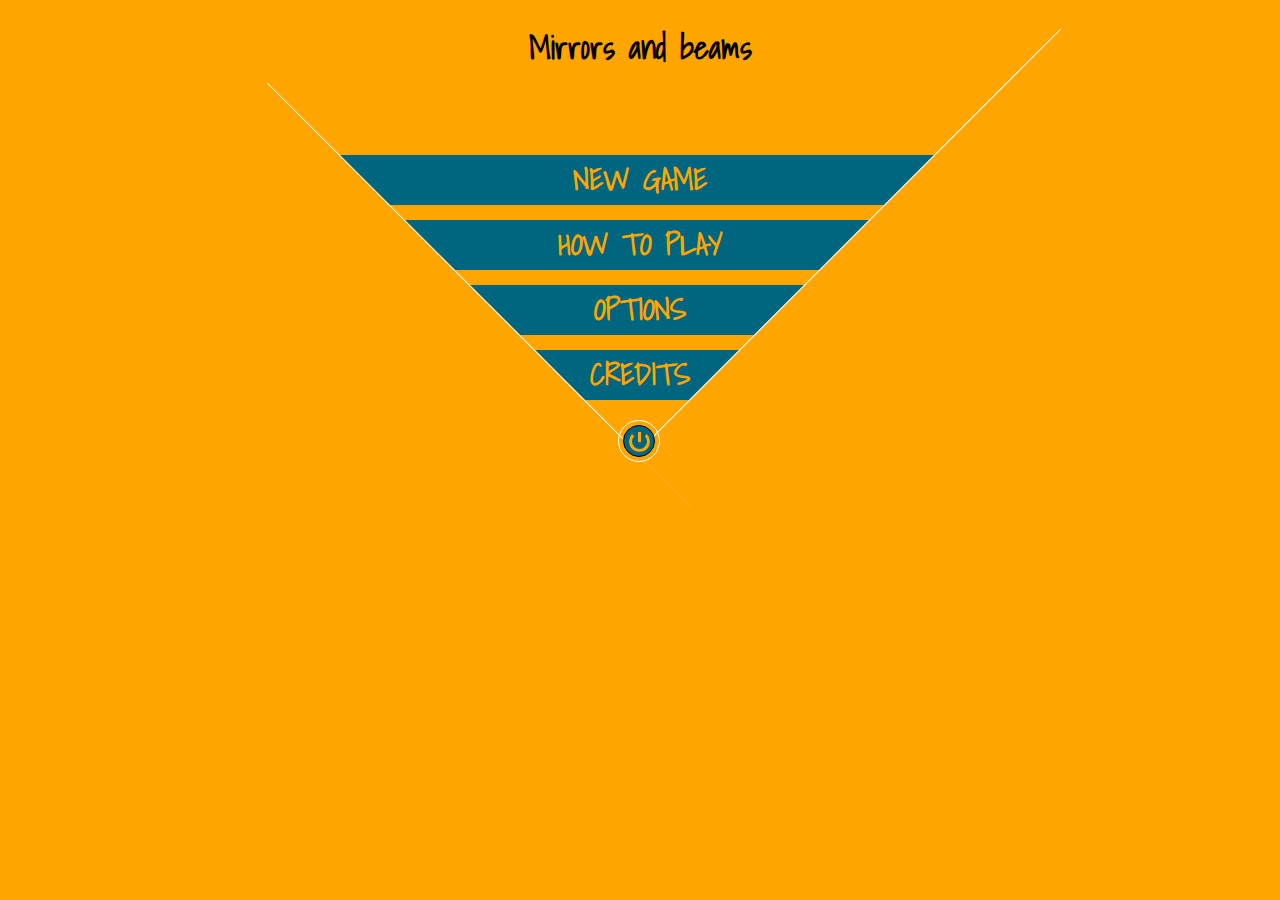
<file: index.html>
<!DOCTYPE html>
<html>
<head>
	<meta charset="UTF-8"/>
	<title>Mirrors and beams</title>
	<link rel="stylesheet" href="style.css"/>
</head>

<body>
<div id="content">
	<h1>Mirrors and beams</h1>

	<div id="menu">
	 <div id="left_boundry" class="boundry"></div>
	 <div id="newGame_button" class="menu_entry"><p>NEW GAME</p></div>
	 <div id="howToPlay_button" class="menu_entry"><p>HOW TO PLAY</p></div>
	 <div id="options_button" class="menu_entry"><p>OPTIONS</p></div>
	 <div id="credits_button" class="menu_entry"><p>CREDITS</p></div>
	 <div id="right_boundry" class="boundry"></div>
	 <div id="exit_button"></div>
	 <div id="exit_boundry"></div>
	</div>

	<div id="options" class="hidden">
	 <h2>Options</h2>
	 <label for="level_select">Level</label>
	 <select id="level_select"></select></br>
	 <label for="fieldSize_inputText">Field size</label>
	 <input id="fieldSize_inputText" type="text" value="45"
	        placeholder="20-99"
	        pattern="^[2-9][0-9]$" required="required"/></br>
	</div>

	<div id="game_root">
	</div>

	<div id="winning_banner">
	 <svg width="500" height="350" viewBox="0 0 500 350">
	  <path id="myPath" fill="none" stroke="#000000" stroke-miterlimit="10"
	     d="M91.4,104.2c3.2-3.4,18.4-0.6,23.4-0.6c5.7,0.1,10.8,0.9,16.3,
	        2.3 c13.5,3.5,26.1,9.6,38.5,16.2c12.3,6.5,21.3,16.8,31.9,
	        25.4c10.8,8.7,21,18.3,31.7,26.9c9.3,7.4,20.9,11.5,31.4,16.7 c13.7,
	        6.8,26.8,9.7,41.8,9c21.4-1,40.8-3.7,61.3-10.4c10.9-3.5,18.9-11.3,
	        28.5-17.8c5.4-3.7,10.4-6.7,14.8-11.5 c1.9-2.1,3.7-5.5,6.5-6.5"/>
	  <text>
	   <textpath xlink:href="#myPath">
	    Congratulations!
	    <animate attributeName="startOffset" from="-100%" to ="100%"
		         begin="1s" dur="5s" repeatCount="indefinite" keyTimes="0;1"
				 calcMode="spline" keySplines="0.1 0.2 .22 1"/>
	   </textpath>
	  </text>
	 </svg>
	 <!--
	 <button id="nextLevel_button">Next level</button>
	 -->
	</div>
</div>

<script src="scripts/drawing.js"></script>
<script src="scripts/game.js"></script>
<script src="scripts/levels.js"></script>
<script src="scripts/input.js"></script>
<script src="scripts/utils.js"></script>

<script>

const DEFAULT_FIELD_SIZE = 45;

var els = buildElementList(
	// main elements
	"game_root", "options", "winning_banner",
	// buttons
	"newGame_button", "howToPlay_button", "options_button",
	"credits_button", "exit_button",
	// input
	"fieldSize_inputText", "level_select"
);

window.onload = function() {
	els.newGame_button  .onclick = startNewGame;
	els.howToPlay_button.onclick = function(){openNewTab("howto.html")};
	els.credits_button  .onclick = function(){openNewTab("credits.html")};

	els.options_button.onclick = function() {
		removeAllChildren(els.game_root);
		els.options.classList.remove("hidden");
	}

	els.exit_button.onclick = function(){
		removeAllChildren(els.game_root);
		els.options.classList.add("hidden");
		els.winning_banner.style.visibility = "hidden";
	}

	var optionList = els.level_select.options;
	levels.names.forEach(level_name =>
		optionList.add(new Option(level_name, level_name))
	);

	validate_fieldSize_inputText();
}

function openNewTab(url) {
	var newwin = window.open(url, '_blank');
	newwin.focus();
}

function onGameOver() {
	els.winning_banner.style.visibility = "visible";
}

function validate_fieldSize_inputText() {
	if(!els.fieldSize_inputText.checkValidity())
		els.fieldSize_inputText.value = DEFAULT_FIELD_SIZE.toString();
}

function startNewGame() {

	validate_fieldSize_inputText();

	els.winning_banner.style.visibility = "hidden";
	els.options.classList.add("hidden");

	var selected_lvl;
	selected_lvl = els.level_select.selectedIndex;
	selected_lvl = els.level_select.options[selected_lvl].value;
	selected_lvl = levels.getLevel(selected_lvl);
	game.newGame(selected_lvl);

	draw.init(
		game,
		els.game_root,
		parseInt(els.fieldSize_inputText.value)
	);

	input.init(game, draw, onGameOver);
}

/*
function startNextGame() {
	validate_fieldSize_inputText();

	els.winning_banner.style.visibility = "hidden";
	els.options.classList.add("hidden");

	game.newGame(game.nextLevelName);

	draw.init(
		game,
		els.game_root,
		parseInt(els.fieldSize_inputText.value)
	);

	input.init(game, draw, onGameOver);
}
*/
</script>

</body>

</html>
</file>
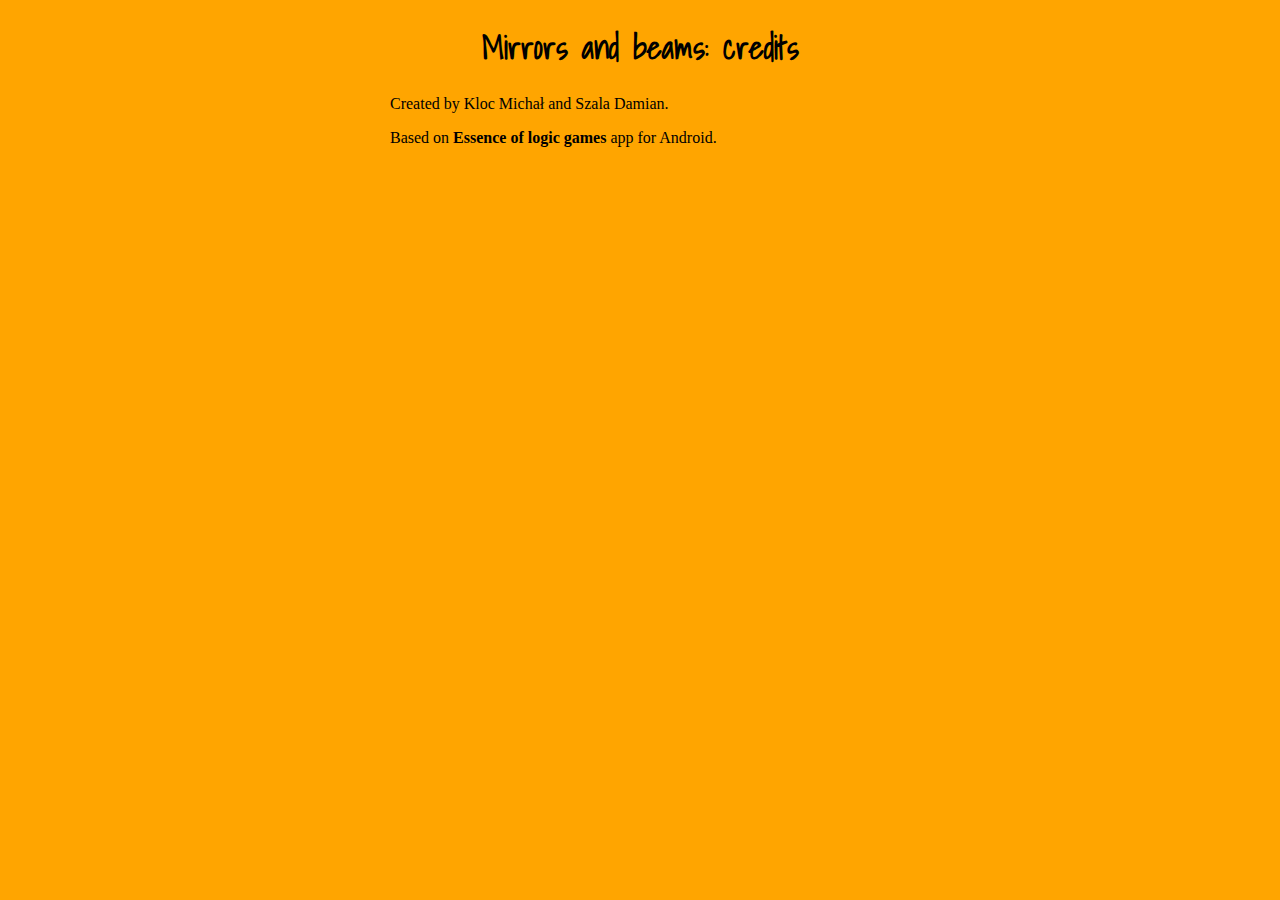
<file: credits.html>
<!DOCTYPE html>
<html>
<head>
	<meta charset="UTF-8"/>
	<title>Mirrors and beams</title>
	<link rel="stylesheet" href="style.css"/>
</head>

<body>
<div id="content">
	<section>
	 <h1>Mirrors and beams: credits</h1>
	 <p>Created by Kloc Michał and Szala Damian.</p>
	 <p>Based on <strong>Essence of logic games</strong> app for Android.</p>
	</section>
</div>
</body>

</html>
</file>
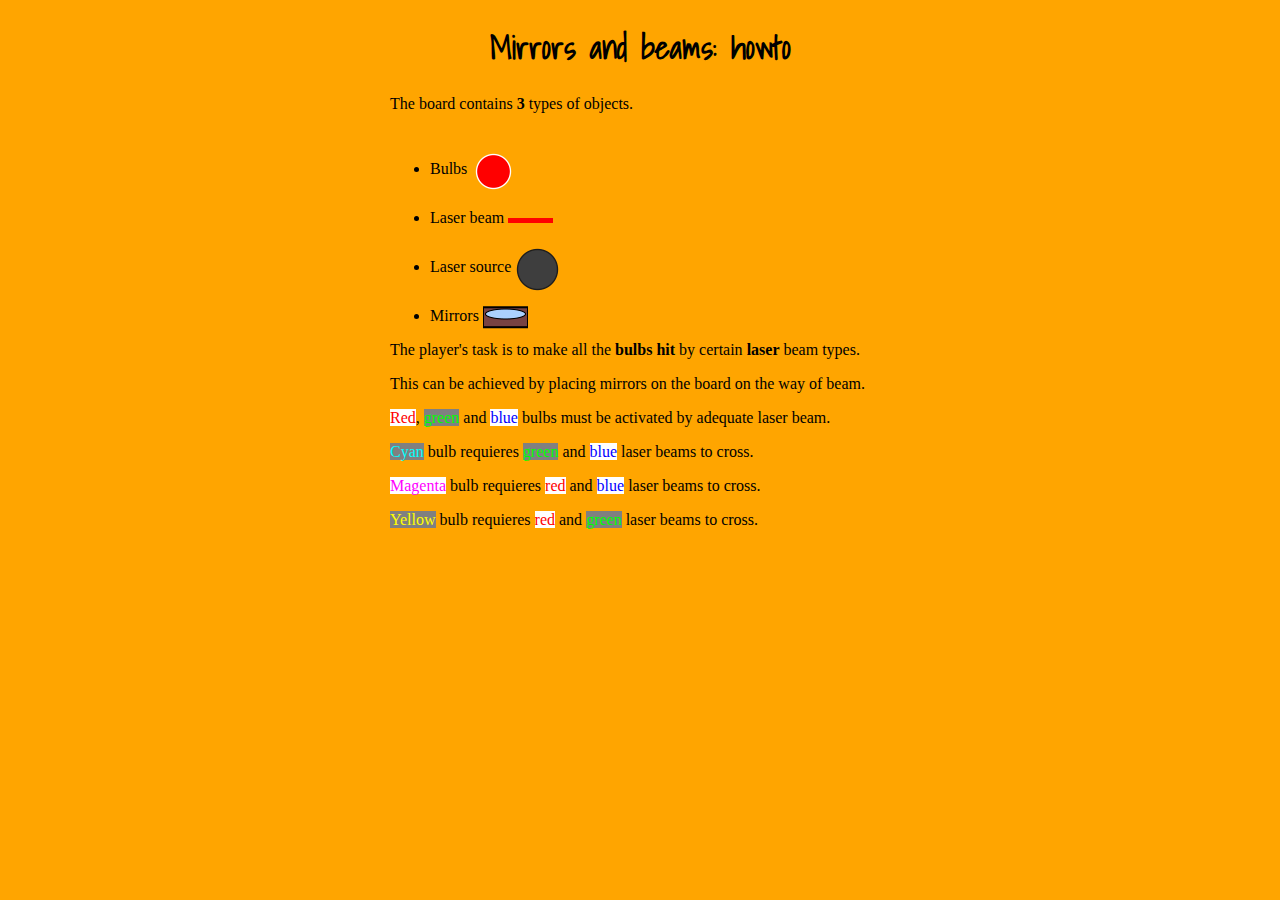
<file: howto.html>
<!DOCTYPE html>
<html>
<head>
	<meta charset="UTF-8"/>
	<title>Mirrors and beams</title>
	<link rel="stylesheet" href="style.css"/>
</head>

<body>
<div id="content">
	<h1>Mirrors and beams: howto</h1>
	<section>
	 <p>The board contains <strong>3</strong> types of objects.</p>
	  <ul>
	   <li>Bulbs <img src="img/bulb.png"/></li>
	   <li>Laser beam <img src="img/beam.png"/></li>
	   <li>Laser source <img src="img/source.png"/></li>
	   <li>Mirrors <img src="img/mirror.png"/></li>
	  </ul>
	 <p>The player's task is to make all the <strong>bulbs hit</strong> by certain <strong>laser</strong> beam types.</p>
	 <p>This can be achieved by placing mirrors on the board on the way of beam.</p>
	 <p><span class="red">Red</span>, <span class="green">green</span> and <span class="blue">blue</span> bulbs must be activated by adequate laser beam.</p>
	 <p><span class="cyan">Cyan</span> bulb requieres <span class="green">green</span> and <span class="blue">blue</span> laser beams to cross.</p>
	 <p><span class="magenta">Magenta</span> bulb requieres <span class="red">red</span> and <span class="blue">blue</span> laser beams to cross.</p>
	 <p><span class="yellow">Yellow</span> bulb requieres <span class="red">red</span> and <span class="green">green</span> laser beams to cross.</p>
	</section>
</div>
</body>

</html>
</file>
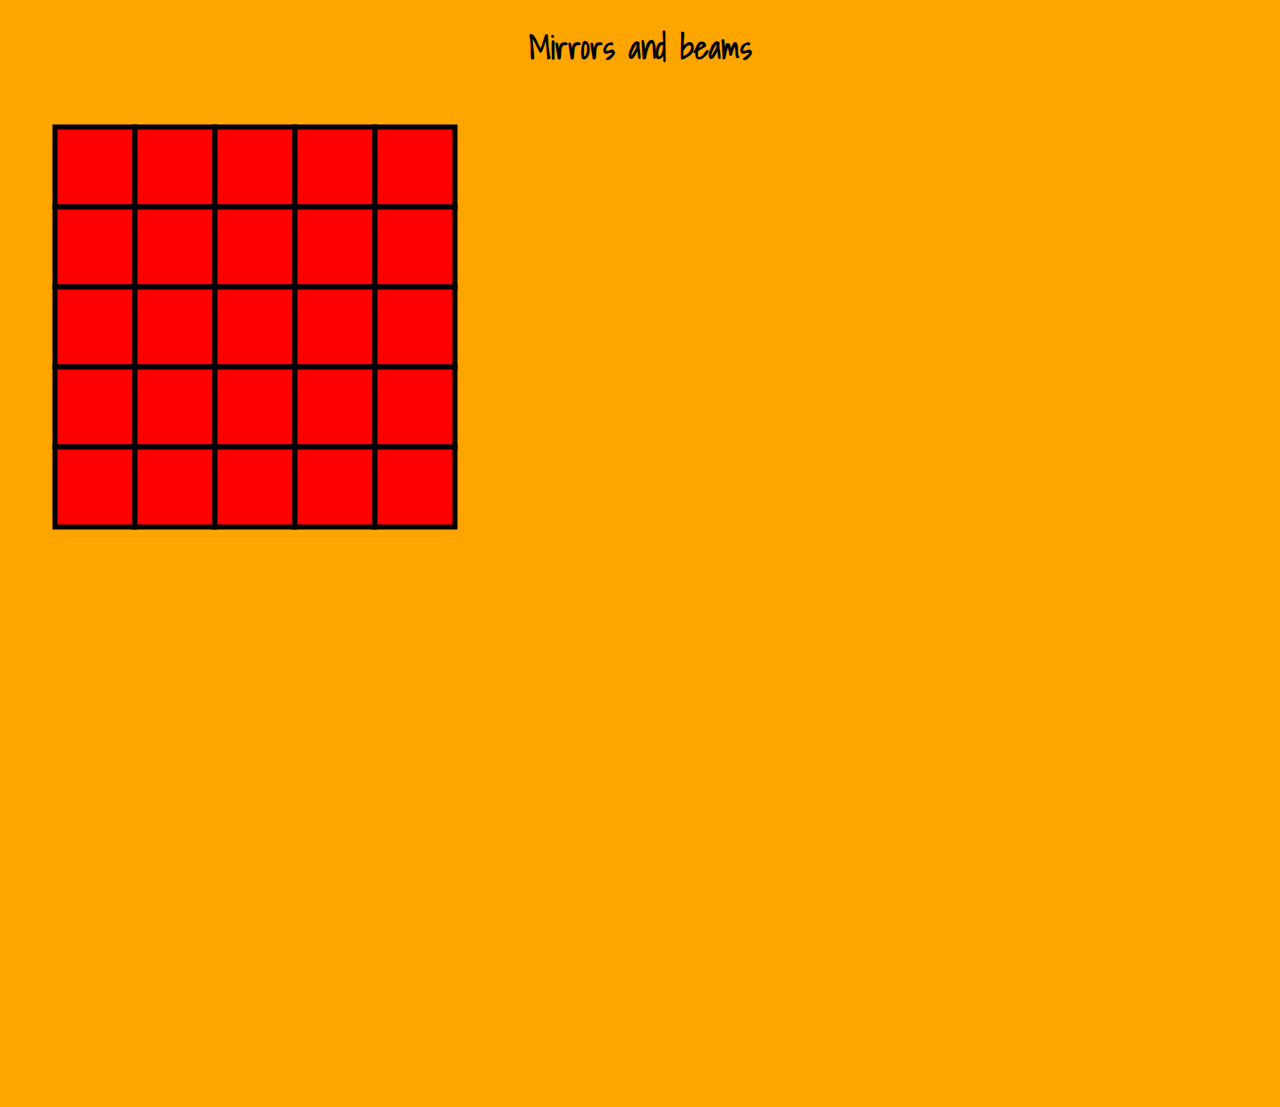
<file: index2.html>
<!DOCTYPE html>
<html>
<head>
	<meta charset="UTF-8"/>
	<title>Mirrors and beams</title>
	<link rel="stylesheet" href="style.css"/>
</head>

<body>
<h1>Mirrors and beams</h1>
<div id="game">

<svg width="500" height="500" xmlns="http://www.w3.org/2000/svg" xmlns:svg="http://www.w3.org/2000/svg">
 <!-- Created with SVG-edit - http://svg-edit.googlecode.com/ -->
 <g>
  <title>Layer 1</title>
  <rect id="svg_2" height="80" width="80" y="32" x="47" stroke-linecap="null" stroke-linejoin="null" stroke-dasharray="null" stroke-width="5" stroke="#000000" fill="#FF0000"/>
  <rect id="svg_9" height="80" width="80" y="32" x="127" stroke-linecap="null" stroke-linejoin="null" stroke-dasharray="null" stroke-width="5" stroke="#000000" fill="#FF0000"/>
  <rect id="svg_10" height="80" width="80" y="32" x="207" stroke-linecap="null" stroke-linejoin="null" stroke-dasharray="null" stroke-width="5" stroke="#000000" fill="#FF0000"/>
  <rect id="svg_11" height="80" width="80" y="32" x="287" stroke-linecap="null" stroke-linejoin="null" stroke-dasharray="null" stroke-width="5" stroke="#000000" fill="#FF0000"/>
  <rect id="svg_12" height="80" width="80" y="32" x="367" stroke-linecap="null" stroke-linejoin="null" stroke-dasharray="null" stroke-width="5" stroke="#000000" fill="#FF0000"/>
  <rect id="svg_18" height="80" width="80" y="112" x="47" stroke-linecap="null" stroke-linejoin="null" stroke-dasharray="null" stroke-width="5" stroke="#000000" fill="#FF0000"/>
  <rect id="svg_19" height="80" width="80" y="112" x="127" stroke-linecap="null" stroke-linejoin="null" stroke-dasharray="null" stroke-width="5" stroke="#000000" fill="#FF0000"/>
  <rect id="svg_20" height="80" width="80" y="112" x="207" stroke-linecap="null" stroke-linejoin="null" stroke-dasharray="null" stroke-width="5" stroke="#000000" fill="#FF0000"/>
  <rect id="svg_21" height="80" width="80" y="112" x="287" stroke-linecap="null" stroke-linejoin="null" stroke-dasharray="null" stroke-width="5" stroke="#000000" fill="#FF0000"/>
  <rect id="svg_22" height="80" width="80" y="112" x="367" stroke-linecap="null" stroke-linejoin="null" stroke-dasharray="null" stroke-width="5" stroke="#000000" fill="#FF0000"/>
  <rect id="svg_23" height="80" width="80" y="192" x="47" stroke-linecap="null" stroke-linejoin="null" stroke-dasharray="null" stroke-width="5" stroke="#000000" fill="#FF0000"/>
  <rect id="svg_24" height="80" width="80" y="192" x="127" stroke-linecap="null" stroke-linejoin="null" stroke-dasharray="null" stroke-width="5" stroke="#000000" fill="#FF0000"/>
  <rect id="svg_25" height="80" width="80" y="192" x="207" stroke-linecap="null" stroke-linejoin="null" stroke-dasharray="null" stroke-width="5" stroke="#000000" fill="#FF0000"/>
  <rect id="svg_26" height="80" width="80" y="192" x="287" stroke-linecap="null" stroke-linejoin="null" stroke-dasharray="null" stroke-width="5" stroke="#000000" fill="#FF0000"/>
  <rect id="svg_27" height="80" width="80" y="192" x="367" stroke-linecap="null" stroke-linejoin="null" stroke-dasharray="null" stroke-width="5" stroke="#000000" fill="#FF0000"/>
  <rect id="svg_28" height="80" width="80" y="272" x="47" stroke-linecap="null" stroke-linejoin="null" stroke-dasharray="null" stroke-width="5" stroke="#000000" fill="#FF0000"/>
  <rect id="svg_29" height="80" width="80" y="272" x="127" stroke-linecap="null" stroke-linejoin="null" stroke-dasharray="null" stroke-width="5" stroke="#000000" fill="#FF0000"/>
  <rect id="svg_30" height="80" width="80" y="272" x="207" stroke-linecap="null" stroke-linejoin="null" stroke-dasharray="null" stroke-width="5" stroke="#000000" fill="#FF0000"/>
  <rect id="svg_31" height="80" width="80" y="272" x="287" stroke-linecap="null" stroke-linejoin="null" stroke-dasharray="null" stroke-width="5" stroke="#000000" fill="#FF0000"/>
  <rect id="svg_32" height="80" width="80" y="272" x="367" stroke-linecap="null" stroke-linejoin="null" stroke-dasharray="null" stroke-width="5" stroke="#000000" fill="#FF0000"/>
  <rect id="svg_33" height="80" width="80" y="352" x="47" stroke-linecap="null" stroke-linejoin="null" stroke-dasharray="null" stroke-width="5" stroke="#000000" fill="#FF0000"/>
  <rect id="svg_34" height="80" width="80" y="352" x="127" stroke-linecap="null" stroke-linejoin="null" stroke-dasharray="null" stroke-width="5" stroke="#000000" fill="#FF0000"/>
  <rect id="svg_35" height="80" width="80" y="352" x="207" stroke-linecap="null" stroke-linejoin="null" stroke-dasharray="null" stroke-width="5" stroke="#000000" fill="#FF0000"/>
  <rect id="svg_36" height="80" width="80" y="352" x="287" stroke-linecap="null" stroke-linejoin="null" stroke-dasharray="null" stroke-width="5" stroke="#000000" fill="#FF0000"/>
  <rect id="svg_37" height="80" width="80" y="352" x="367" stroke-linecap="null" stroke-linejoin="null" stroke-dasharray="null" stroke-width="5" stroke="#000000" fill="#FF0000"/>
 </g>
</svg>

</div>
<script src="drawing.js"></script>
<script src="game.js"></script>
<script src="utils.js"></script>
<script>
var game;

window.onload = function() {
	game = init(id$("game"), 8, 9);
	game.htmlNode.style.width = "500px";
	game.htmlNode.style.height = "500px";

	move(game);
	draw(game);
}
	
function init(root, n, m) {

	var htmlNode = document.createElement("div");
	root.appendChild(htmlNode);

	var game = {
		n,
		m,
		htmlNode,
		data: []
	};

	return game;
}
</script>


</body>

</html>
</file>
<file: style.css>
@import url(https://fonts.googleapis.com/css?family=Shadows+Into+Light);

body {
	/*background-color: SlateGray;*/
	background-color: orange;
}

h1 {
	text-align: center;
	font-family: shadows into light;
	font-weight: bold;
}

.red, .blue, .magenta {background-color: white;}
.green, .cyan, .yellow {background-color: gray;}
.red {color: #FF0000;}
.green {color: #00FF00;}
.blue {color: #0000FF;}
.cyan {color: #00FFFF;}
.magenta {color: #FF00FF;}
.yellow {color: #FFFF00;}

.hidden {
	position: absolute;
	visibility: hidden;
}

/* MENU */

#menu {
	width: 0px;
	height: 0px;
	border-left: 300px solid transparent;
	border-right: 300px solid transparent;
	border-top: 300px solid transparent;
	margin: auto;
	position: relative;
	top: 60px;
	font-family: shadows into light;
	font-weight: bold;
}

.boundry {
	height: 100px;
	width: 600px;
	border-top: 1px solid white;
	position: absolute;
	z-index: 6;
	background: orange;
}
#left_boundry {
	top: -175px;
	right: -104px;
	-webkit-transform: rotate(45deg);
	transform: rotate(45deg);
}
#right_boundry {
	top: -229px;
	left: -56px;
	-webkit-transform: rotate(-45deg);
	transform: rotate(-45deg);
}

.menu_entry {
	height: 50px;
	position: relative;
	font-size: 30px;
	background: #006680;
	-webkit-transition: 0.5s;
	transition: 0.5s;
	text-align: center;
	color: orange;
	cursor: pointer;
}
.menu_entry:hover {
	background: #7A0000;
	color: white;
	-webkit-transform: rotate(-1deg);
	transform: rotate(-2deg);
}
#newGame_button {
	width: 600px;
	bottom: 330px;
	right: 300px;
}
#howToPlay_button {
	width: 500px;
	bottom: 345px;
	right: 250px;
}
#options_button {
	width: 400px;
	bottom: 360px;
	right: 200px;
}
#credits_button {
	width: 300px;
	bottom: 375px;
	right: 150px;
}

#exit_button {
	height: 30px;
	width: 30px;
	background: #006680;
	border:  1px solid black;
	border-radius: 50px;
	position: Absolute;
	top: -30px;
	z-index: 50;
	right: -15px;
	-webkit-transition: 0.5s;
	transition: 0.5s;
	cursor: pointer;
}
#exit_button:before, #exit_button:after {
	content: "";
	display: block;
	position: absolute;
}
#exit_button:before {
	height: 10px;
	width: 3px;
	top: 6px;
	right: 13px;
	z-index: 70;
	background: orange;
}
#exit_button:after {
	height: 15px;
	width: 15px;
	border: 3px solid orange;
	border-radius: 50px;
	border-top-color: transparent;
	top: 5px;
	left: 5px;
	background: transparent;
}
#exit_boundry {
	height: 40px;
	width: 40px;
	border: 1px solid white;
	border-radius: 50px;
	position: absolute;
	top: -35px;
	right: -20px;
	z-index: 40;
	background: transparent;
}
#exit_button:hover {
	background: #7A0000;
}

/* Options */

#options {
	width: 300px;
	margin-left: auto;
	margin-right: auto;
	margin-top: 100px;
	z-index: 100;
	font-family: shadows into light;
}
#options label {
	display: block;
	width: 150px;
	font-size: 1.5em;
}
#options input, #options select {width: 150px;}

/* Winning banner */

#winning_banner {
	display: block;
	width: 500px;
	/* border: 3px solid #eee; */
	margin: auto;
	visibility: hidden;
}
#winning_banner text {
	font-size: 2em;
	fill: Blue;
}

#game_root {
	position: relative;
	top: 100px;
	z-index: 100;
}

/* Game board */

#game_root svg {
	display: block;
	margin: auto;
}

#game_root svg .field {
	fill: LightSlateGray;
	opacity: 0.6;
	stroke: Lavender;
}

.static {
	cursor: not-allowed;
}

.draggable {
	cursor: move;
}

.chosen {
	stroke-width: 5;
	stroke: white;
}

.animated {
	-webkit-transition: all 0.5s ease-in-out;
	transition: all 0.5s ease-in-out;
}
#game_root svg polyline {
	fill: none;
	stroke-dasharray: 1000;
	stroke-dashoffset: 1000;
	-webkit-animation: dash 2.5s linear forwards;
	animation: dash 2.5s linear forwards;
}
@-webkit-keyframes dash {
	to {stroke-dashoffset: 0;}
}
@keyframes dash {
	to {stroke-dashoffset: 0;}
}

/* Description */

#content section {
	width: 500px;
	margin: auto;
}
#content section img {
	position: relative;
	top: 20px;
}
</file>
